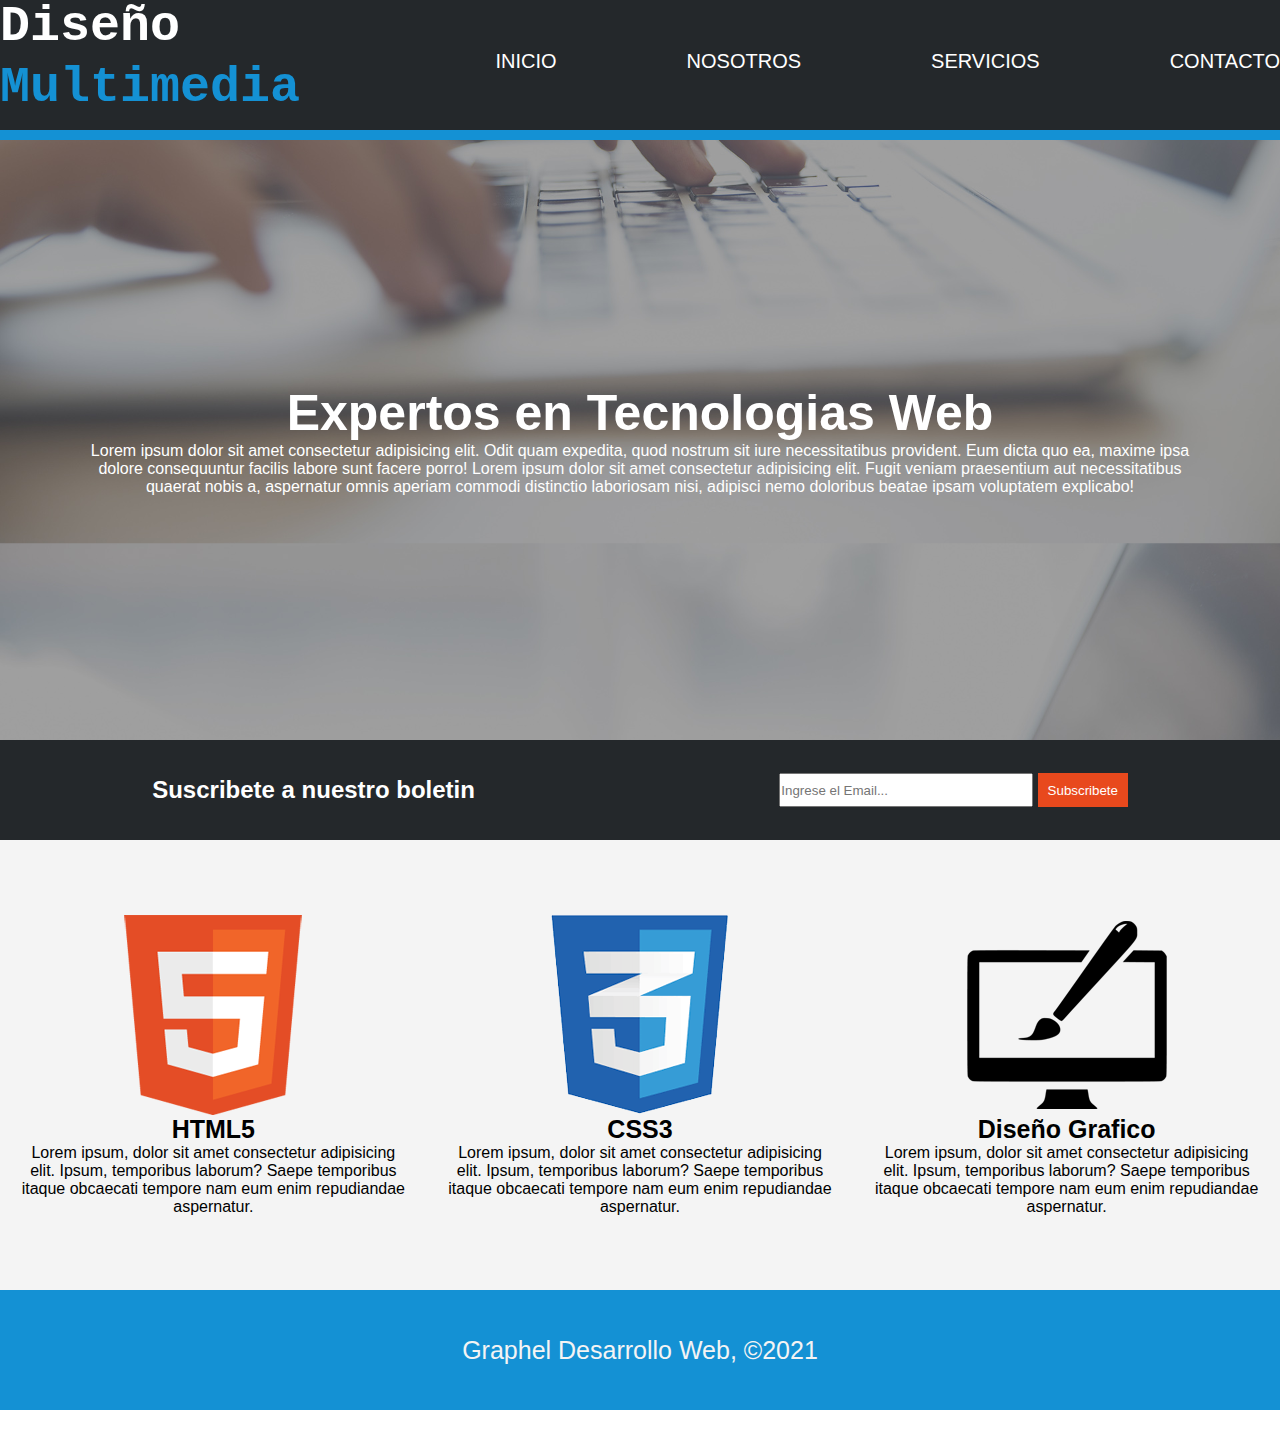
<file: index.html>
<!DOCTYPE html>
<html lang="en">
<head>
    <meta charset="UTF-8">
    <meta http-equiv="X-UA-Compatible" content="IE=edge">
    <meta name="viewport" content="width=device-width, initial-scale=1.0">
    <title>Flex Page</title>
    <link rel="stylesheet" href="css/style.css">
</head>
<body>
    <header>
        <h1>
            <samp>
                Diseño
            </samp>
            <samp class="colorh1">
                Multimedia
            </samp>
        </h1>
        <div class="nav1">  
            <nav>
                
                <a href="index.html">INICIO</a>
                <a href="nosotros.html">NOSOTROS</a>
                <a href="servicios.html">SERVICIOS</a>
                <a href="contacto.html">CONTACTO</a>
            
            </nav>
        </div>
    </header>
    <div class="section1">
        <h2>
            Expertos en Tecnologias Web
        </h2>
        <p>Lorem ipsum dolor sit amet consectetur adipisicing elit. Odit quam expedita, quod nostrum sit iure necessitatibus provident. Eum dicta quo ea, maxime ipsa dolore consequuntur facilis labore sunt facere porro! Lorem ipsum dolor sit amet consectetur adipisicing elit. Fugit veniam praesentium aut necessitatibus quaerat nobis a, aspernatur omnis aperiam commodi distinctio laboriosam nisi, adipisci nemo doloribus beatae ipsam voluptatem explicabo!</p>
    </div>
    <div class="section2">
        <div>
            <h2>
                Suscribete a nuestro boletin
            </h2>
        </div>
        <div>
            <form action="">
                <label for="">
                    <input type="text"name="Email"id="email1"placeholder="Ingrese el Email...">
                </label>
                <button>
                    Subscribete
                </button>
            </form>
        </div>
    </div>
    <div class="section3">
        <div class="image1">
            <img src="images/logo_html.png" alt="">
            <h3>
                HTML5
            </h3>
            <p>Lorem ipsum, dolor sit amet consectetur adipisicing elit. Ipsum, temporibus laborum? Saepe temporibus itaque obcaecati tempore nam eum enim repudiandae aspernatur.</p>
        </div>
        <div class="image2">
            <img src="images/logo_css.png" alt="">
            <h3>
                CSS3
            </h3>
            <p>Lorem ipsum, dolor sit amet consectetur adipisicing elit. Ipsum, temporibus laborum? Saepe temporibus itaque obcaecati tempore nam eum enim repudiandae aspernatur.</p>
        </div>
        <div class="image3">
            <img src="images/logo_brush.png" alt="">
            <h3>
               Diseño Grafico 
            </h3>
            <p>Lorem ipsum, dolor sit amet consectetur adipisicing elit. Ipsum, temporibus laborum? Saepe temporibus itaque obcaecati tempore nam eum enim repudiandae aspernatur.</p>
        </div>
    </div>
    <div class="footer">
        <footer>
            <h2>
                Graphel Desarrollo Web, &copy;2021
            </h2>
        </footer>     
    </div>
</body>
</html>
</file>
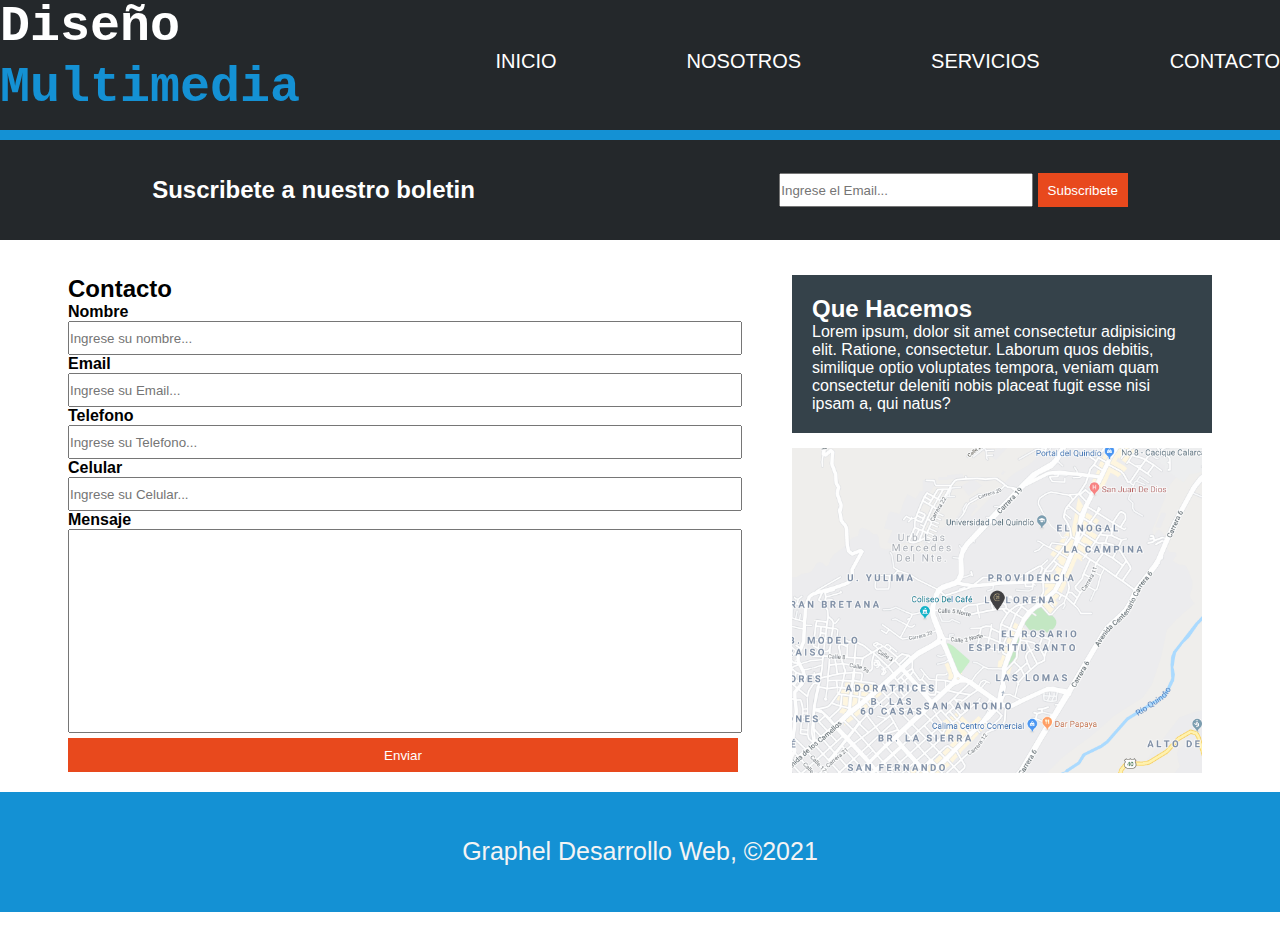
<file: contacto.html>
<!DOCTYPE html>
<html lang="en">
<head>
    <meta charset="UTF-8">
    <meta http-equiv="X-UA-Compatible" content="IE=edge">
    <meta name="viewport" content="width=device-width, initial-scale=1.0">
    <title>Flex Page</title>
    <link rel="stylesheet" href="css/style.css">
</head>
<body>
    <header>
        <h1>
            <samp>
                Diseño
            </samp>
            <samp class="colorh1">
                Multimedia
            </samp>
        </h1>
        <div class="nav1">  
            <nav>
                
                <a href="index.html">INICIO</a>
                <a href="nosotros.html">NOSOTROS</a>
                <a href="servicios.html">SERVICIOS</a>
                <a href="contacto.html">CONTACTO</a>
            
            </nav>
        </div>
    </header>
    <div class="section2">
        <div>
            <h2>
                Suscribete a nuestro boletin
            </h2>
        </div>
        <div>
            <form action="">
                <label for="">
                    <input type="text"name="Email"id="email1"placeholder="Ingrese el Email...">
                </label>
                <button>
                    Subscribete
                </button>
            </form>
        </div>
    </div>
    <div class="section5">
        <div class="form2">
            <form action="">
                <h2>Contacto</h2>
                <label for="">
                    <h4>Nombre</h4>
                    <input type="text" placeholder="Ingrese su nombre...">
                    <h4>Email</h4>
                    <input type="text"placeholder="Ingrese su Email...">
                    <h4>Telefono</h4>
                    <input type="text" placeholder="Ingrese su Telefono...">
                    <h4>Celular</h4>
                    <input type="text" placeholder="Ingrese su Celular...">
                    <h4>Mensaje</h4>
                    <input type="text" id="mensaje1">
                    <br>
                    <button class="button2">Enviar</button>
                </label>
            </form>
        </div>
        <div class="info2">
            <div class="p4">
                <h2>Que Hacemos</h2>
                <p>Lorem ipsum, dolor sit amet consectetur adipisicing elit. Ratione, consectetur. Laborum quos debitis, similique optio voluptates tempora, veniam quam consectetur deleniti nobis placeat fugit esse nisi ipsam a, qui natus?</p>
            </div>
            <div>
                <img class="img5" src="images/mapaGoogle.png" alt="">
            </div>
        </div>
    </div>    
    <div class="footer">
        <footer>
            <h2>
                Graphel Desarrollo Web, &copy;2021
            </h2>
        </footer>     
    </div>
</body>
</html>
</file>
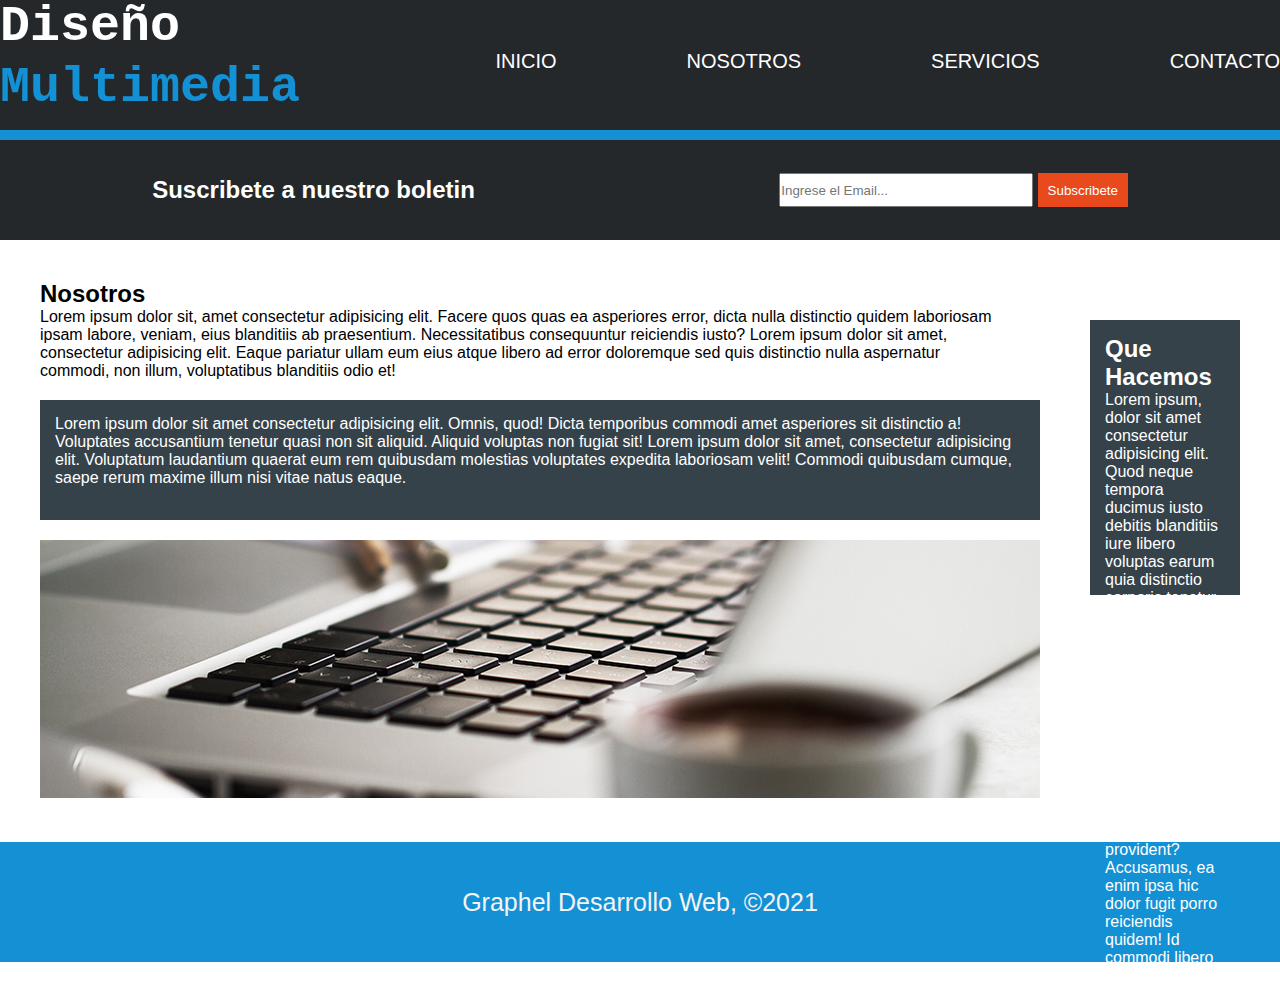
<file: nosotros.html>
<!DOCTYPE html>
<html lang="en">
<head>
    <meta charset="UTF-8">
    <meta http-equiv="X-UA-Compatible" content="IE=edge">
    <meta name="viewport" content="width=device-width, initial-scale=1.0">
    <title>Flex Page</title>
    <link rel="stylesheet" href="css/style.css">
</head>
<body>
    <header>
        <h1>
            <samp>
                Diseño
            </samp>
            <samp class="colorh1">
                Multimedia
            </samp>
        </h1>
        <div class="nav1">  
            <nav>
                
                <a href="index.html">INICIO</a>
                <a href="nosotros.html">NOSOTROS</a>
                <a href="servicios.html">SERVICIOS</a>
                <a href="contacto.html">CONTACTO</a>
            
            </nav>
        </div>
    </header>
    <div class="section2">
        <div>
            <h2>
                Suscribete a nuestro boletin
            </h2>
        </div>
        <div>
            <form action="">
                <label for="">
                    <input type="text"name="Email"id="email1"placeholder="Ingrese el Email...">
                </label>
                <button>
                    Subscribete
                </button>
            </form>
        </div>
    </div>
    <div class="section4">
        <div id="p0">
            <h2>
                Nosotros
            </h2>
            <p>Lorem ipsum dolor sit, amet consectetur adipisicing elit. Facere quos quas ea asperiores error, dicta nulla distinctio quidem laboriosam ipsam labore, veniam, eius blanditiis ab praesentium. Necessitatibus consequuntur reiciendis iusto? Lorem ipsum dolor sit amet, consectetur adipisicing elit. Eaque pariatur ullam eum eius atque libero ad error doloremque sed quis distinctio nulla aspernatur commodi, non illum, voluptatibus blanditiis odio et!</p>
            <div id="p1">
                <p>Lorem ipsum dolor sit amet consectetur adipisicing elit. Omnis, quod! Dicta temporibus commodi amet asperiores sit distinctio a! Voluptates accusantium tenetur quasi non sit aliquid. Aliquid voluptas non fugiat sit! Lorem ipsum dolor sit amet, consectetur adipisicing elit. Voluptatum laudantium quaerat eum rem quibusdam molestias voluptates expedita laboriosam velit! Commodi quibusdam cumque, saepe rerum maxime illum nisi vitae natus eaque.</p>
            </div>
            <img id="imgCont" src="images/891.jpg" alt="">
        </div>
        <div id="p2">
            <h2>
                Que Hacemos
            </h2>
            <p>Lorem ipsum, dolor sit amet consectetur adipisicing elit. Quod neque tempora ducimus iusto debitis blanditiis iure libero voluptas earum quia distinctio corporis tenetur possimus molestias, officiis aliquid ad quasi laborum. Lorem ipsum dolor sit amet consectetur adipisicing elit. At, accusamus temporibus aliquid eveniet voluptatibus praesentium provident? Accusamus, ea enim ipsa hic dolor fugit porro reiciendis quidem! Id commodi libero quas.</p>
        </div>
    </div>
    <div class="footer">
        <footer>
            <h2>
                Graphel Desarrollo Web, &copy;2021
            </h2>
        </footer>     
    </div>
</body>
</html>
</file>
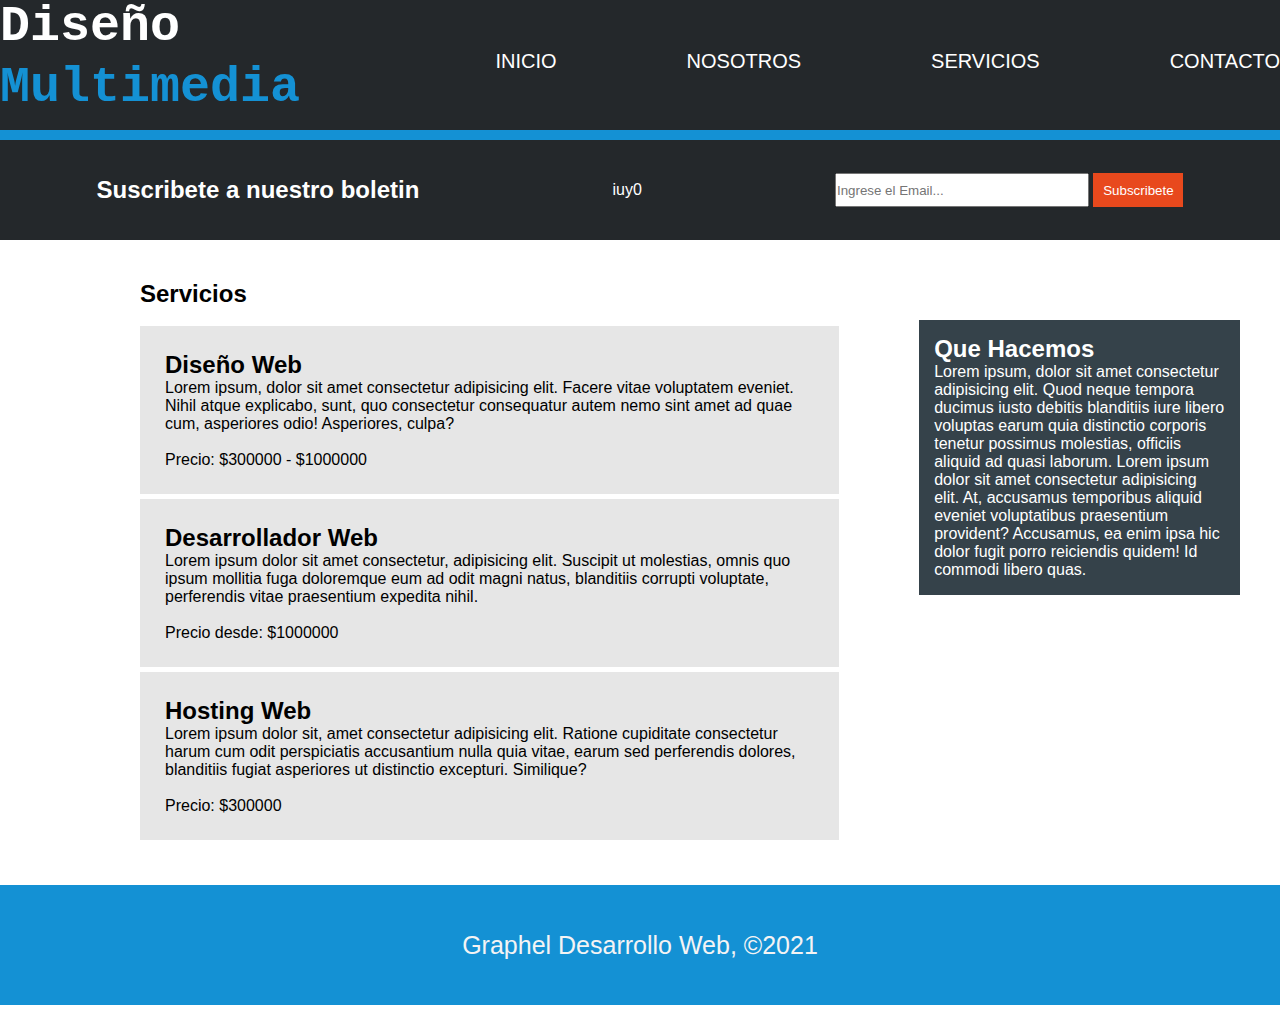
<file: servicios.html>
<!DOCTYPE html>
<html lang="en">
<head>
    <meta charset="UTF-8">
    <meta http-equiv="X-UA-Compatible" content="IE=edge">
    <meta name="viewport" content="width=device-width, initial-scale=1.0">
    <title>Flex Page</title>
    <link rel="stylesheet" href="css/style.css">
</head>
<body>
    <header>
        <h1>
            <samp>
                Diseño
            </samp>
            <samp class="colorh1">
                Multimedia
            </samp>
        </h1>
        <div class="nav1">  
            <nav>
                
                <a href="index.html">INICIO</a>
                <a href="nosotros.html">NOSOTROS</a>
                <a href="servicios.html">SERVICIOS</a>
                <a href="contacto.html">CONTACTO</a>
            
            </nav>
        </div>
    </header>
    <div class="section2">
        <div>
            <h2>
                Suscribete a nuestro boletin
            </h2>
        </div> iuy0
        
        <div>
            <form action="">
                <label for="">
                    <input type="text"name="Email"id="email1"placeholder="Ingrese el Email...">
                </label>
                <button>
                    Subscribete
                </button>
            </form>
        </div>
    </div>
    <div class="section4">
        <div class="columns">
            <h2>
                Servicios
            </h2>
            <br>
            <div id="col1">
                <h2>
                    Diseño Web
                </h2>
                <p>Lorem ipsum, dolor sit amet consectetur adipisicing elit. Facere vitae voluptatem eveniet. Nihil atque explicabo, sunt, quo consectetur consequatur autem nemo sint amet ad quae cum, asperiores odio! Asperiores, culpa?<br><br>Precio: $300000 - $1000000</p>
            </div>
            <div id="col1">
                <h2>
                    Desarrollador Web
                </h2>
                <p>Lorem ipsum dolor sit amet consectetur, adipisicing elit. Suscipit ut molestias, omnis quo ipsum mollitia fuga doloremque eum ad odit magni natus, blanditiis corrupti voluptate, perferendis vitae praesentium expedita nihil.<br><br>Precio desde: $1000000</p>
            </div>
            <div id="col1">
                <h2>
                    Hosting Web
                </h2>
                <p>Lorem ipsum dolor sit, amet consectetur adipisicing elit. Ratione cupiditate consectetur harum cum odit perspiciatis accusantium nulla quia vitae, earum sed perferendis dolores, blanditiis fugiat asperiores ut distinctio excepturi. Similique?<br><br>Precio: $300000 </p>
            </div>
        </div>
        <div id="p2">
            <h2>
                Que Hacemos
            </h2>
            <p>Lorem ipsum, dolor sit amet consectetur adipisicing elit. Quod neque tempora ducimus iusto debitis blanditiis iure libero voluptas earum quia distinctio corporis tenetur possimus molestias, officiis aliquid ad quasi laborum. Lorem ipsum dolor sit amet consectetur adipisicing elit. At, accusamus temporibus aliquid eveniet voluptatibus praesentium provident? Accusamus, ea enim ipsa hic dolor fugit porro reiciendis quidem! Id commodi libero quas.</p>
        </div>
    </div>
    <div class="footer">
        <footer>
            <h2>
                Graphel Desarrollo Web, &copy;2021
            </h2>
        </footer>     
    </div>
</body>
</html>
</file>
<file: css/style.css>
@charset "utf-8";
*{
    margin: 0;
    padding: 0;
}
body{
    font-family: -apple-system, BlinkMacSystemFont, 'Segoe UI', Roboto, Oxygen, Ubuntu, Cantarell, 'Open Sans', 'Helvetica Neue', sans-serif;
}
h1{
    font-family: -apple-system, BlinkMacSystemFont, 'Segoe UI', Roboto, Oxygen, Ubuntu, Cantarell, 'Open Sans', 'Helvetica Neue', sans-serif;
    font-weight: 700;
    font-size: 50px;
}
header{
    display: flex;
    flex-direction: row;
    justify-content: space-around;
    align-items: center;
    color: white;
    background-color: #24282b;
    border-bottom: solid 10px #1491d4;
    margin-top: -20px;
    height: 150px;
}
a:hover{
    color: #1491d4;
}
.nav1{
    color: white;
    display: flex;
    flex-direction: row;
    height: 100px;
    justify-content: center;
}
.nav1 nav{
    display: flex;
    gap: 130px;
}
.colorh1{
    color: #1491d4;
}
a{
    font-size: 20px;
    margin-top: 45px;
    text-decoration: none;
    color: white;
}
.section1{
    display: flex;
    flex-direction: column;
    align-items: center;
    justify-content: center;
    background: url("../images/cabecera.jpg")0 -450px;
    background-size: cover;
    height: 600px;
    text-align: center;
}
.section1 p{
    width: 1100px;
    color: white;
}
.section2{
    display: flex;
    flex-direction: row;
    justify-content: space-around;
    color: white;
    background-color: #24282b;
    align-items: center;
    height: 100px;
}
.section1 h2 {
    font-size: 50px;
    color: white;
}
input{
    width: 250px;
    height: 30px;
}
button{
    background-color: #e8491d;
    color: white;
    border: none;
    width: 90px;
    height: 34px;
}
.section3{
    display: flex;
    flex-direction: row;
    justify-content: space-around;
    align-items: center;
    background-color: #f4f4f4;
    height: 450px;
}
.section3 h3{
    font-size: 25px;
}
.image1{
    display: flex;
    flex-direction: column;
    align-items: center;
    justify-content: center;
    text-align: center;
    width: 30%;
}
.image2{
    display: flex;
    flex-direction: column;
    align-items: center;
    justify-content: center;
    text-align: center;
    width: 30%;
}
.image3{
    display: flex;
    flex-direction: column;
    align-items: center;
    justify-content: center;
    text-align: center;
    width: 30%;
}
.section4{
    display: flex;
    justify-content: center;
    margin-top: 40px;
    margin: 40px;
}
.section5{
    display: flex;   
    margin-top: 35px;
    justify-content: center;
}
.p4{
    background-color: #35424a;
    color: white;
    width: 380px;
    padding: 20px;
}
.img5{
    width: 150px;
    width: 410px;
    margin-top: 15px;
    margin-bottom: 15px;
}
.form2 input{
    width: 670px;
}
.button2{
    width: 670px;
    margin-bottom: 15px;
    margin-top: 5px;
}
.info2{
    margin-left: 50px;
}
#mensaje1{
    height: 200px;
}
#p0{
    width: 970px;
}
#p1{
    background-color: #35424a;
    color: white;
    width: 970px;
    height: 90px;
    padding: 15px;
    margin-top: 20px; 
    margin-right: 15px;
    margin-bottom: 20px;
}
#p2{
    background-color: #35424a;
    color: white;
    width: 940px;
    height: 245px;
    padding: 15px;
    margin-top: 40px;
    margin-left: 80px;
}
.columns{
    display: flex;
    flex-direction: column;
    margin-left: 100px;
    width: 2260px;
}
#col1{
    background-color: #e6e6e6;
    padding: 25px;
    margin-bottom: 5px;
}
.footer{
    display: flex;
    justify-content: center;
    align-items: center;
    background-color: #1491d4;
    height: 120px;
}
.footer h2{
    font-size: 25px;
    font-weight: 200;
    color: #f4f4f4;
}

@media screen and (max-width:1200px){
    
    header{
        border-bottom: solid 6px #1491d4;
        height: 115px;
        padding: 25px;
    }
    .nav1 nav {
        gap: 75px;
    }
    h1{
        font-weight: 700;
        font-size: 42px;
    }
    a {
        font-size: 15px;
    }
    .section1 h2 {
        font-size: 40px;
    }
    .section1 p {
        width: 900px;
    }
    .section1 {
        background: url(../images/cabecera.jpg)0 -250px;
    }
    .footer {
        height: 100px;
    }
    #p0{
        width: 700px;
    }
    #p1{
        width: 700px;
        height: 125px;
    }
    #p2{
        width: 500px;
        height: 300px;
    }
    #imgCont{
        width: 730px;
    }
    .columns{
        width: 950px;
    }
}
@media screen and (max-width:992px){
  
    header{
        border-bottom: solid 6px #1491d4;
        height: 90px;
        padding: 25px;
    }
    .nav1 nav {
        gap: 60px;
    }
    h1{
        font-weight: 700;
        font-size: 35px;
    }
    a {
        font-size: 15px;
    }
    .section1 h2 {
        font-size: 35px;
    }
    .section1 p {
        width: 600px;
    }
    .section1 {
        background: url(../images/cabecera.jpg)0 -450px;
        height: 480px;
    }
    .footer {
        height: 90px;
    }
    .section3 {
        height: 425px;
    }
    .section2 {
        height: 80px;
    }
    #p0{
        width: 600px;
    }
    #p1{
        width: 600px;
        height: 120px;
    }
    #p2{
        width: 400px;
        height: 415px;
    }
    #imgCont{
        width: 630px;
    }
    .p4{
        width: 200px;
    }
    .img5{
        width: 240px;
    }
    .form2 input{
        width: 400px;
    }
    .button2{
        width: 400px;
    }
    .columns{
        width: 950px;
    }
}
@media screen and (max-width:576px){
    
    header{
        border-bottom: solid 6px #1491d4;
        height: 90px;
        padding: 10px;
    }
    .nav1 nav {
        gap: 20px;
    }
    h1{
        display: flex;
        flex-direction: column;
        font-weight: 700;
        font-size: 25px;
        justify-content: center;
        align-items: center;
    }
    a {
        font-size: 15px;
    }
    .section1 h2 {
        font-size: 30px;
    }
    .section1 p {
        width: 300px;
    }
    .section1 {
        background: url(../images/cabecera.jpg)1 -450px;
        height: 450px;
    }
    .footer {
        height: 90px;
    }
    .section3 {
        display: flex;
        flex-direction: column;
        height: 1115px;
    }
    .section2 {
        display: flex;
        flex-direction: column;
        justify-content: space-evenly;
        height: 120px;
    }
    .image1 {
        width: 70%;
    }
    .image2 {
        width: 70%;
    }
    .image3 {
        width: 70%;
    }
    .section4{
        display: flex;
        align-items: center;
    }
    #p0{
        width: 200px;
    }
    #p1{
        width: 200px;
        height: 390px;
    }
    #p2{
        height: 465px;
        margin-top: -50px;
        margin-left: 0px;
    }
    #imgCont{
        width: 500px;
    }
    .columns{
        margin-left: 0px;
        margin-right: 10px;
        width: 585px;
    }
    .section5 {
        display: flex;
        margin-top: 35px;
        flex-direction: column;
        justify-content: center;
        align-items: center;
    }
    .p4{
        width: 375px;
    }
    .img5{
        width: 415px;
    }
    .info2{
        margin-right: 40px;
    }
}
</file>
